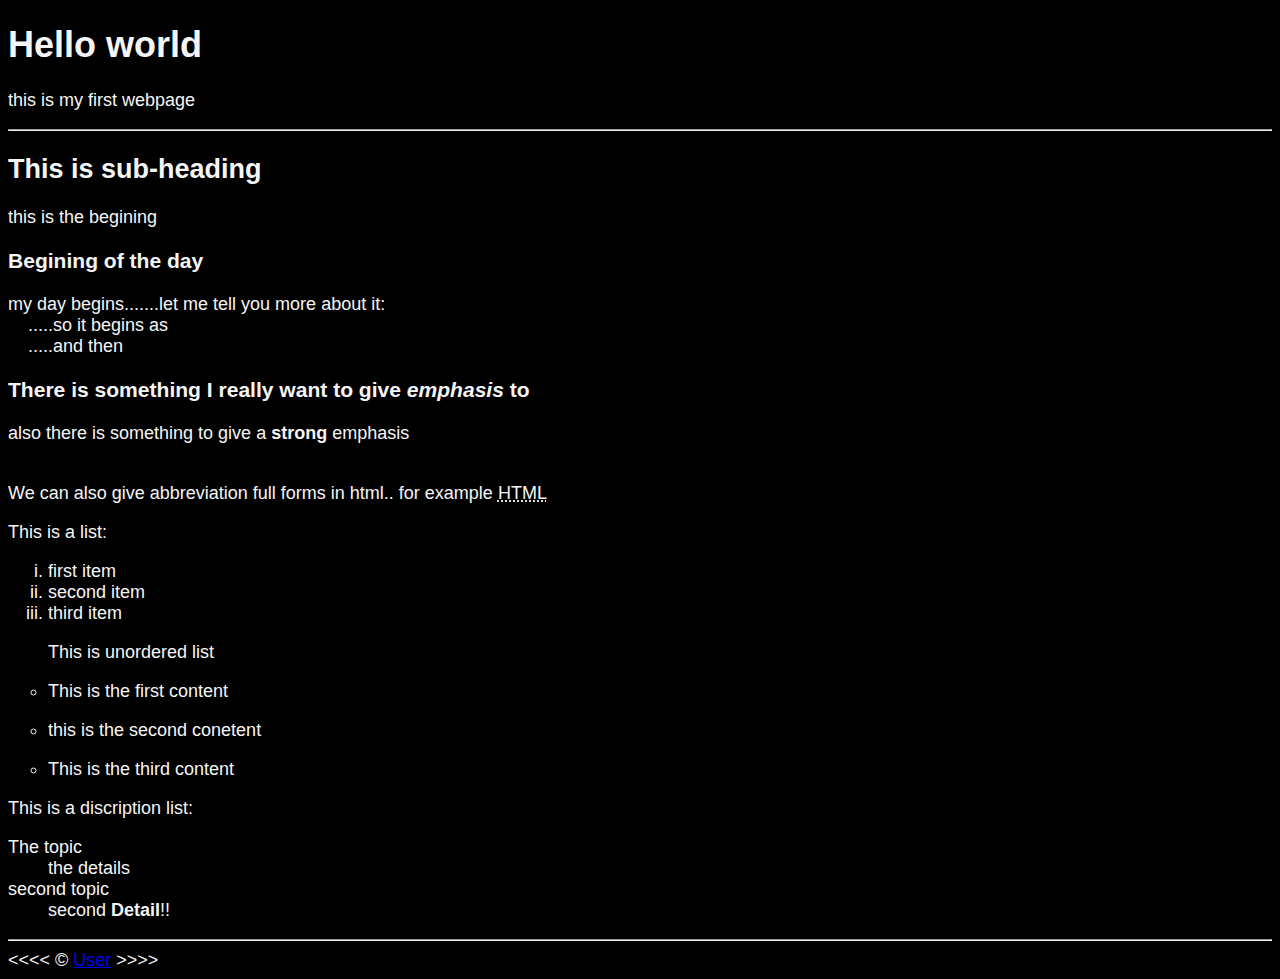
<file: index.html>
<!DOCTYPE html>
<html lang="en">
    <head>
        <meta charset="UTF-8">
        <meta name="author" content="Rakesh Pandey">
        <meta name="description" content="This is my first html webpage. I will be learning html">
        <link rel="icon" href="duck.png">
        <link rel="stylesheet" href="main.css" type="text/css">
        <title>This is my webpage</title>
    </head>

    <body>
        <!-- Text Basics -->
        <h1>Hello world</h1>
        <p>this is my first webpage</p>
        <hr>

        <h2>This is sub-heading</h2>
        <p>this is the begining</p>

        <h3>Begining of the day</h3>
        <p>my day begins.......let me tell you more about it:
            <br>&nbsp;&nbsp;&nbsp;&nbsp;.....so  it begins as
            <br>&nbsp;&nbsp;&nbsp;&nbsp;.....and then
        </p>
        
        <h3>There is something I really want to give <em> emphasis</em> to </h3><!--These are inline elemments-->
        
        <p>also there is something to give a <strong> strong</strong> emphasis</p>

        <br>We can also give abbreviation full forms in html.. for example <abbr title="HyperText Markup Language">HTML</abbr>
        
        
        <!-- Lists -->
        
        <p>This is a list:</p>
        <ol type="i">
            <li>first item</li>
            <li>second item</li>
            <li>third item</li>
        </ol>

        <ul type="circle">
            <p>This is unordered list</p>
            <li><p>This is the first content</p></li>
            <li><p>this is the second conetent</p></li>
            <li>This is the third content</li>
        </ul>

        <dl>
            <p>This is a discription list:</p>

            <dt>The topic</dt>
            <dd>the details</dd>
            
            <dt>second topic</dt>
            <dd>second <strong>Detail</strong>!!</dd>
        </dl>
        
        <hr>
        &lt;&lt;&lt;&lt; &copy; <a href="about.html">User</a> &gt;&gt;&gt;&gt;
    </body>
</html>
</file>
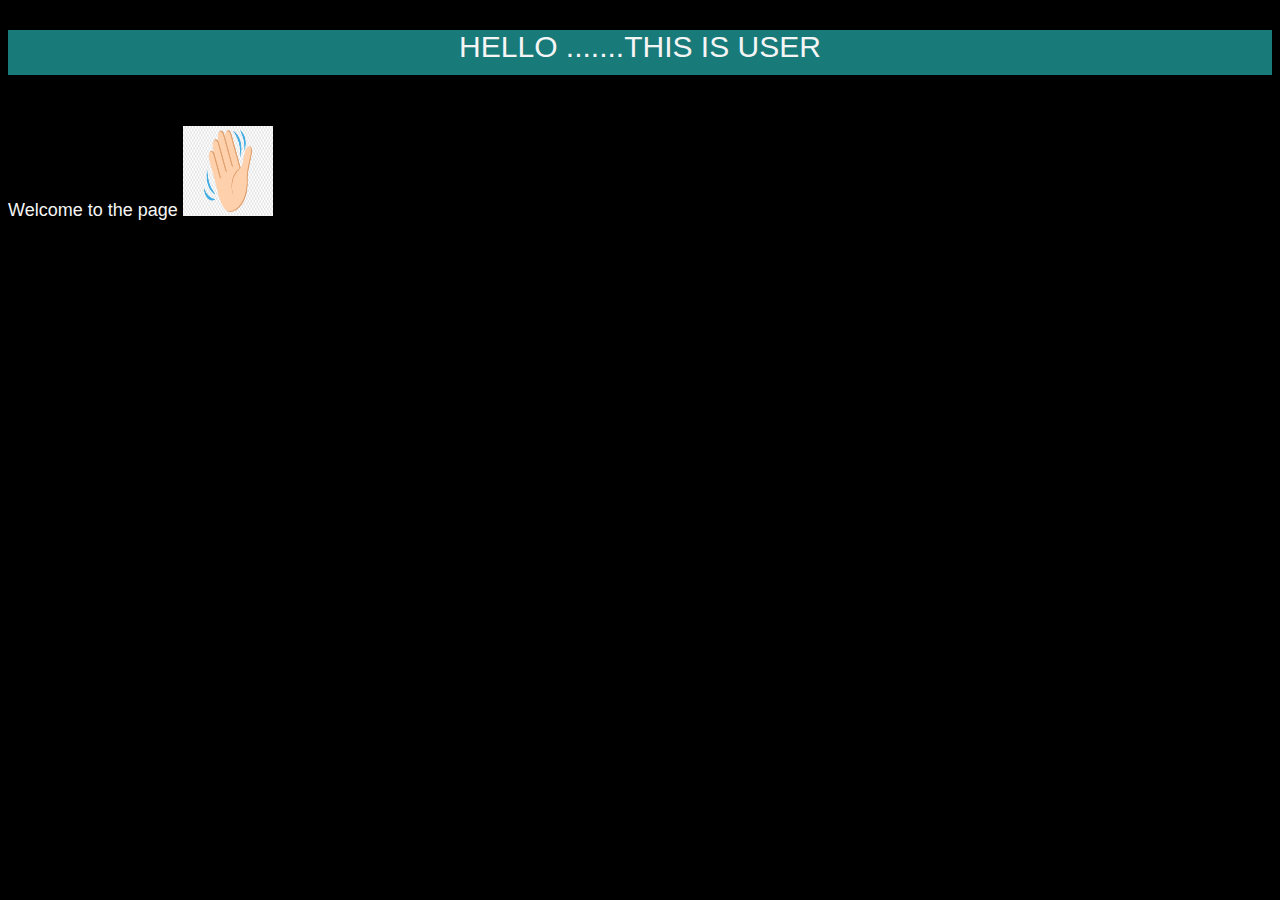
<file: about.html>
<!DOCTYPE html>
<html lang="en">
<head>
    <meta charset="UTF-8">
    <meta http-equiv="X-UA-Compatible" content="IE=edge">
    <meta name="viewport" content="width=device-width, initial-scale=1.0">
    <link rel="stylesheet" href="main.css">
    <title>About</title>
</head>
<body>
    <div>
        <p id="heading">HELLO .......THIS IS USER</p>
        <br>
        Welcome to the page
        <img src="wave.png" alt="Wave" id="image">
    </div>
</body>
</html>
</file>
<file: main.css>
html{
    font-size: 28;
}
body{
    background-color: black;
    color: whitesmoke;

    font-size: large;
    font-family: Arial, Helvetica, sans-serif;
}

#heading{
    font-size: 30px;
    background-color: rgb(25, 122, 122);
    text-align: center;
    height: 45px;
}

#image{
    width: 90px;
    height: 90px;
    position: relative;
}
</file>
